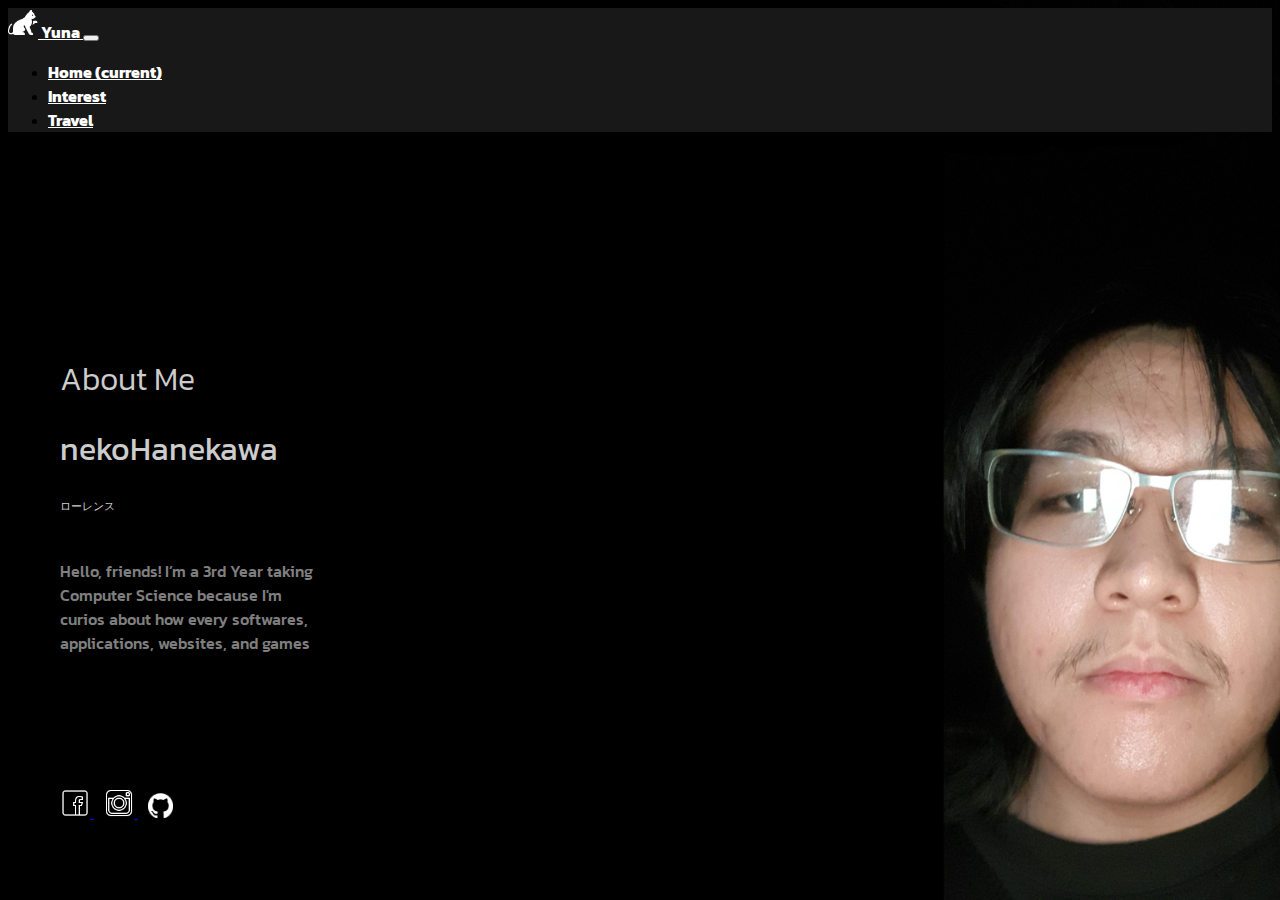
<file: index.html>
<!doctype html>
<html lang="en">
  <head>
    <title>Yuna</title>
    <!-- Required meta tags -->
    <meta charset="utf-8">
    <meta name="viewport" content="width=device-width, initial-scale=1, shrink-to-fit=no">
    <link rel="stylesheet" href="styles.css"> 
    <!-- Bootstrap CSS -->
    <link rel="stylesheet" href="https://cdn.jsdelivr.net/npm/bootstrap@4.6.2/dist/css/bootstrap.min.css" integrity="sha384-xOolHFLEh07PJGoPkLv1IbcEPTNtaed2xpHsD9ESMhqIYd0nLMwNLD69Npy4HI+N" crossorigin="anonymous">
    <!--Fonts-->
    <link rel="preconnect" href="https://fonts.googleapis.com">
    <link rel="preconnect" href="https://fonts.gstatic.com" crossorigin>
    <link href="https://fonts.googleapis.com/css2?family=Kanit:ital,wght@0,100;0,200;0,300;0,400;0,500;0,600;0,700;0,800;0,900;1,100;1,200;1,300;1,400;1,500;1,600;1,700;1,800;1,900&display=swap" rel="stylesheet">
    
  </head>

  <body class="body-index">
    <div class="background-overlay"></div>
    <!-- Image and text -->
    <nav class="navbar navbar-expand-lg navbar-light" style="background-color: #181818;">
        <a class="navbar-brand" href="#">
          <img src="img/neko.png" width="30" height="30" class="d-inline-block align-top" alt="">
          Yuna
        </a>
        <button class="navbar-toggler" type="button" data-toggle="collapse" data-target="#navbarNav" aria-controls="navbarNav" aria-expanded="false" aria-label="Toggle navigation">
          <span class="navbar-toggler-icon"></span>
        </button>
        <div class="collapse navbar-collapse" id="navbarNav">
          <ul class="navbar-nav">
            <li class="nav-item index">
              <a class="nav-link" href="index.html">Home <span class="sr-only">(current)</span></a>
            </li>
            <li class="nav-item hobbies">
              <a class="nav-link" href="hobbies.html">Interest</a>
            </li>
            <li class="nav-item hobbies">
              <a class="nav-link" href="travel.html">Travel</a>
            </li>
          </ul>
        </div>
      </nav>

      <div class="card" style="max-height: 250px; background-color: transparent; border: 2px solid transparent;">
        <div class="card-body" style="max-height: 320px; overflow-y: scroll; scrollbar-width: none; -ms-overflow-style: none;">
          <h1 class="display-4 text-custom font-about">About Me</h1>
          <h1 class="display-3 text-custom font-name">nekoHanekawa</h1>
          <h6 class="text-custom font-name">ローレンス</h6>
          <p class="pMain">Hello, friends!
            I’m a 3rd Year taking Computer Science because I'm curios about how every softwares, applications, websites, and games work behind the scenes.  
            As of today I'm learning and improving my skills in HTML, CSS, JavaScript, and experience tools like Bootstrap, and Git. 
            Over the years, I've had the pleasure of studying and making friends with fantastic human beings, which helped me grow and broaden my knowledge.
            Beyond coding, I love exploring new tech trends, capturing moments through photography, collecting different stuffs, and specially gaming.
            I’m always looking for alternative ways to study and grow in my craft and always find a way to procrastinate.
          </p>
        </div>
      </div>

      <div class="card" style="max-width: 90%; background-color: transparent; border: 2px solid transparent; top: -150px; left: 15px; animation: slideInFromLeft 2s ease-out forwards;">
        <div class="card-body_icons">
          <a class="fb" href="https://www.facebook.com/lwrs.a/" target="_blank">
            <img src="img/fb.png" width="30" height="30" alt="">
          </a>
          <a class="insta" href="https://www.instagram.com/beast.master.64/" target="_blank">
            <img src="img/insta.png" width="30" height="30" alt="">
          </a>
          <a class="git" href="https://github.com/lawrenceagustin" target="_blank">
            <img src="img/github.png" width="25" height="25" alt="">
          </a>
        </div>
      </div>

    
    <!-- Optional JavaScript; choose one of the two! -->

    <!-- Option 1: jQuery and Bootstrap Bundle (includes Popper) -->
    <script src="https://cdn.jsdelivr.net/npm/jquery@3.5.1/dist/jquery.slim.min.js" integrity="sha384-DfXdz2htPH0lsSSs5nCTpuj/zy4C+OGpamoFVy38MVBnE+IbbVYUew+OrCXaRkfj" crossorigin="anonymous"></script>
    <script src="https://cdn.jsdelivr.net/npm/bootstrap@4.6.2/dist/js/bootstrap.bundle.min.js" integrity="sha384-Fy6S3B9q64WdZWQUiU+q4/2Lc9npb8tCaSX9FK7E8HnRr0Jz8D6OP9dO5Vg3Q9ct" crossorigin="anonymous"></script>

    <!-- Option 2: Separate Popper and Bootstrap JS -->
    <!--
    <script src="https://cdn.jsdelivr.net/npm/jquery@3.5.1/dist/jquery.slim.min.js" integrity="sha384-DfXdz2htPH0lsSSs5nCTpuj/zy4C+OGpamoFVy38MVBnE+IbbVYUew+OrCXaRkfj" crossorigin="anonymous"></script>
    <script src="https://cdn.jsdelivr.net/npm/popper.js@1.16.1/dist/umd/popper.min.js" integrity="sha384-9/reFTGAW83EW2RDu2S0VKaIzap3H66lZH81PoYlFhbGU+6BZp6G7niu735Sk7lN" crossorigin="anonymous"></script>
    <script src="https://cdn.jsdelivr.net/npm/bootstrap@4.6.2/dist/js/bootstrap.min.js" integrity="sha384-+sLIOodYLS7CIrQpBjl+C7nPvqq+FbNUBDunl/OZv93DB7Ln/533i8e/mZXLi/P+" crossorigin="anonymous"></script>
    -->
  </body>
</html>
</file>
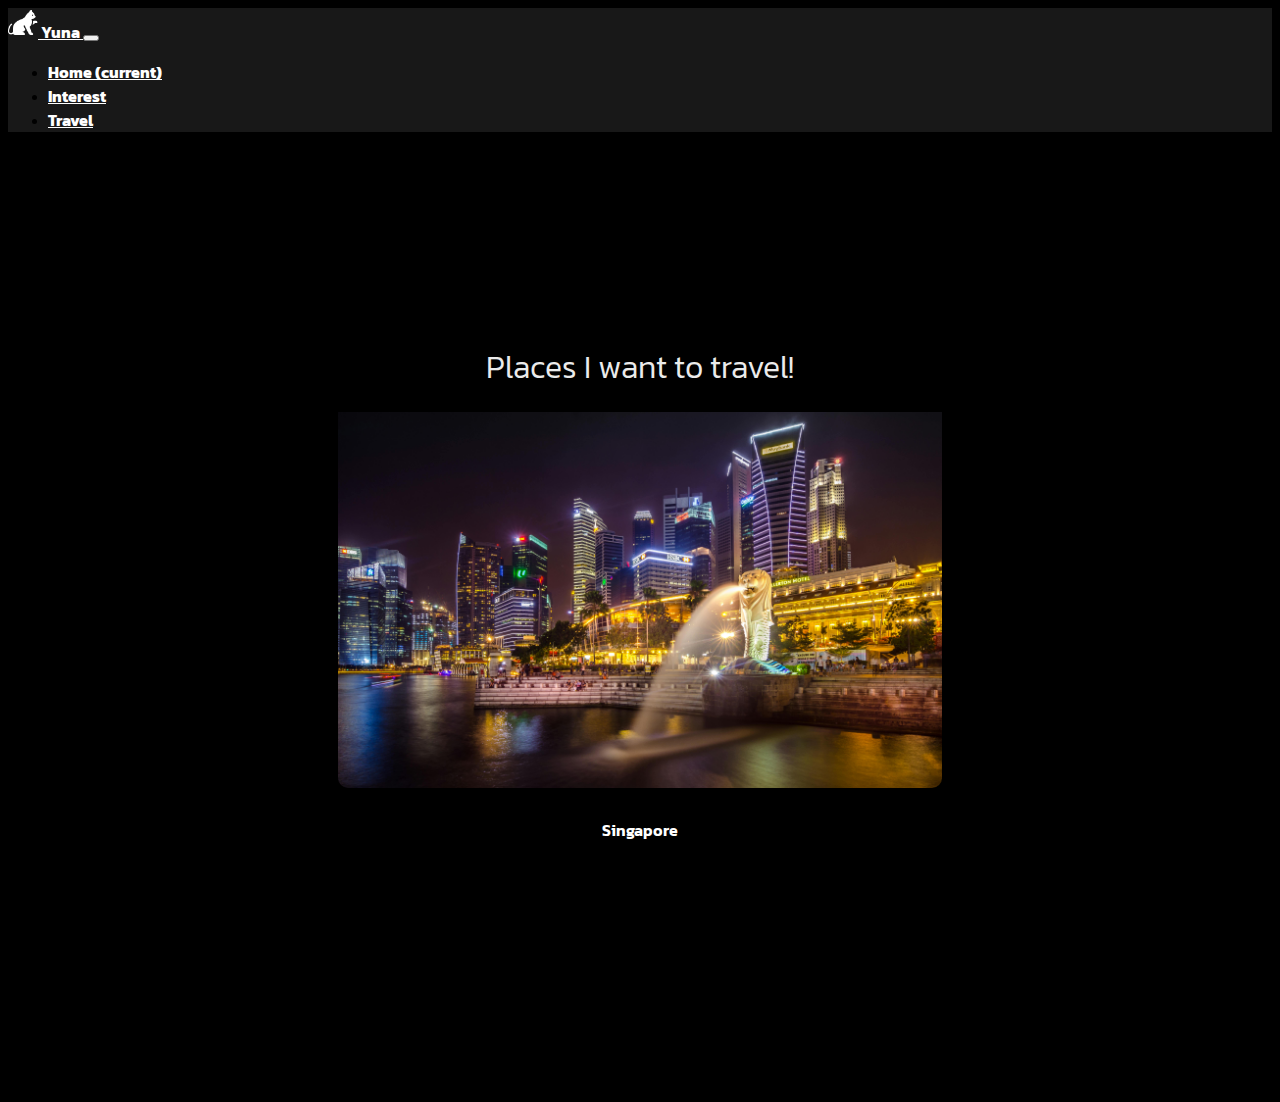
<file: travel.html>
<!doctype html>
<html lang="en">
  <head>
    <!-- Required meta tags -->
    <meta charset="utf-8">
    <meta name="viewport" content="width=device-width, initial-scale=1, shrink-to-fit=no">

    <link rel="stylesheet" href="styles.css">
    <link rel="preconnect" href="https://fonts.googleapis.com">
    <link rel="preconnect" href="https://fonts.gstatic.com" crossorigin>
    <link href="https://fonts.googleapis.com/css2?family=Kanit:ital,wght@0,100;0,200;0,300;0,400;0,500;0,600;0,700;0,800;0,900;1,100;1,200;1,300;1,400;1,500;1,600;1,700;1,800;1,900&display=swap" rel="stylesheet">
    <!-- Bootstrap CSS -->
    <link rel="stylesheet" href="https://cdn.jsdelivr.net/npm/bootstrap@4.6.2/dist/css/bootstrap.min.css" integrity="sha384-xOolHFLEh07PJGoPkLv1IbcEPTNtaed2xpHsD9ESMhqIYd0nLMwNLD69Npy4HI+N" crossorigin="anonymous">

    <title>Places</title>
  </head>
  <body class="body" style="background-color: #000000;">
    <div class="background-overlay"></div>
    <!-- Image and text -->
    <nav class="navbar navbar-expand-lg navbar-light" style="background-color: #181818;">
        <a class="navbar-brand" href="#">
          <img src="img/neko.png" width="30" height="30" class="d-inline-block align-top" alt="">
          Yuna
        </a>
        <button class="navbar-toggler" type="button" data-toggle="collapse" data-target="#navbarNav" aria-controls="navbarNav" aria-expanded="false" aria-label="Toggle navigation">
          <span class="navbar-toggler-icon"></span>
        </button>
        <div class="collapse navbar-collapse" id="navbarNav">
          <ul class="navbar-nav">
            <li class="nav-item index">
              <a class="nav-link" href="index.html">Home <span class="sr-only">(current)</span></a>
            </li>
            <li class="nav-item hobbies">
              <a class="nav-link" href="hobbies.html">Interest</a>
            </li>
            <li class="nav-item hobbies">
              <a class="nav-link" href="travel.html">Travel</a>
            </li>
          </ul>
        </div>
      </nav>

      <div class="container full-height">
        <div class="row justify-content-center align-items-center">
            <div class="col text-center">
                <h1 class="display-4 text-custom font-travel">Places I want to travel!</h1>
                <div class="card card-travel">
                    <div class="card-body">
                        <div id="carouselTravel" class="carousel slide" data-ride="carousel">
                            <div class="carousel-inner">
                                <div class="carousel-item active">
                                    <img class="card-img-top img-fluid" src="img/tokyo-skyline-fuji.png" alt="First slide">
                                    <div class="carousel-caption d-none d-md-block">
                                        <p class="p1">Japan</p>
                                    </div>
                                </div>
                                <div class="carousel-item">
                                    <img class="card-img-top img-fluid" src="img/singa.jpeg" alt="Second slide">
                                    <div class="carousel-caption d-none d-md-block">
                                        <p class="p1">Singapore</p>
                                    </div>
                                </div>
                                <div class="carousel-item">
                                    <img class="card-img-top img-fluid" src="img/pari.jpg" alt="Third slide">
                                    <div class="carousel-caption d-none d-md-block">
                                        <p class="p1">Paris</p>
                                    </div>
                                </div>
                            </div>
                            <a class="carousel-control-prev" href="#carouselTravel" role="button" data-slide="prev">
                                <span class="carousel-control-prev-icon" aria-hidden="true"></span>
                                <span class="sr-only">Previous</span>
                            </a>
                            <a class="carousel-control-next" href="#carouselTravel" role="button" data-slide="next">
                                <span class="carousel-control-next-icon" aria-hidden="true"></span>
                                <span class="sr-only">Next</span>
                            </a>
                        </div>
                    </div>
                </div>
            </div>
        </div>
    </div>
    
    

    <!-- Optional JavaScript; choose one of the two! -->

    <!-- Option 1: jQuery and Bootstrap Bundle (includes Popper) -->
    <script src="https://cdn.jsdelivr.net/npm/jquery@3.5.1/dist/jquery.slim.min.js" integrity="sha384-DfXdz2htPH0lsSSs5nCTpuj/zy4C+OGpamoFVy38MVBnE+IbbVYUew+OrCXaRkfj" crossorigin="anonymous"></script>
    <script src="https://cdn.jsdelivr.net/npm/bootstrap@4.6.2/dist/js/bootstrap.bundle.min.js" integrity="sha384-Fy6S3B9q64WdZWQUiU+q4/2Lc9npb8tCaSX9FK7E8HnRr0Jz8D6OP9dO5Vg3Q9ct" crossorigin="anonymous"></script>

    <!-- Option 2: Separate Popper and Bootstrap JS -->
    <!--
    <script src="https://cdn.jsdelivr.net/npm/jquery@3.5.1/dist/jquery.slim.min.js" integrity="sha384-DfXdz2htPH0lsSSs5nCTpuj/zy4C+OGpamoFVy38MVBnE+IbbVYUew+OrCXaRkfj" crossorigin="anonymous"></script>
    <script src="https://cdn.jsdelivr.net/npm/popper.js@1.16.1/dist/umd/popper.min.js" integrity="sha384-9/reFTGAW83EW2RDu2S0VKaIzap3H66lZH81PoYlFhbGU+6BZp6G7niu735Sk7lN" crossorigin="anonymous"></script>
    <script src="https://cdn.jsdelivr.net/npm/bootstrap@4.6.2/dist/js/bootstrap.min.js" integrity="sha384-+sLIOodYLS7CIrQpBjl+C7nPvqq+FbNUBDunl/OZv93DB7Ln/533i8e/mZXLi/P+" crossorigin="anonymous"></script>
    -->
  </body>
</html>
</file>
<file: styles.css>
.navbar-brand, .nav-link{
    font-family: 'Kanit', sans-serif;
    font-weight: bold;
    color: #FFFFFF !important;
}
.container-music{
    padding-left: 20px;
}

.body-index{
    background-image: url('img/agustin.png');
    background-repeat: no-repeat;
    background-attachment: fixed;
    background-size: cover;
}
.text-custom{
    color: #CCCCCC;
}
p.pMain{
    padding-top: 20px;
    padding-right: 950px;
    font-family: 'Kanit', sans-serif;
    font-weight: 450;
    color: #cccccca0;
}
.font-about{
    font-family: 'Kanit', sans-serif;
    font-weight: 300;
}

.font-name{
    font-family: 'Kanit', sans-serif;
    font-weight: 400;
}
.card{
    user-select: none;
    margin-top: 200px;
    margin-left: 50px;
}
.fb, .insta, .git{
    margin-right: 10px;
}

.remag, .gitar{
    filter: grayscale(50%) opacity(50%);
}

p.p1{
    font-family: 'Kanit', sans-serif;
    font-weight: 600;
    color: #ffffff;
}

.full-height {
    height: 100vh;
    display: flex;
    justify-content: center;
    align-items: center;
}

.h-100 {
    height: 100%;
}

.text-center {
    text-align: center;
}

.card-hobbies{
    width: 100%;
    height: 450px;
    display: flex;
    justify-content: center;
    align-items: center;
    background-color:transparent !important;
    overflow: hidden;
    margin: 20px auto;
}

.card-foods {
    width: 100%;
    height: 450px;
    display: flex;
    justify-content: center;
    align-items: center;
    background-color:transparent !important;
    overflow: hidden;
    margin: 20px auto;
}

.card-travel {
    width: 100%;
    height: 450px;
    display: flex;
    justify-content: center;
    align-items: center;
    background-color:transparent !important;
    overflow: hidden;
    margin: 20px auto;
}

.custom-hobby{
    margin-top: -200px;

}

.custom-food{
    margin-top: -700px;
}
.carousel-inner img {
    width: 100%;
    height: 400px;
    object-fit: cover;
    border-radius: 10px;
}

.carousel-caption {
    background: rgba(0, 0, 0, 0.411);
    color: #fff;
    padding: 10px 15px;
    border-radius: 8px;
    font-size: 16px;
    max-width: 90%;
    margin: auto;
}

.font-hobby, .font-food, .font-travel {
    font-family: 'Kanit', sans-serif;
    font-weight: 300;
    text-align: center;
    color: #ebebeb;
}

.container {
    margin-top: 20px;
    margin-bottom: 50px;
}

.mb-4 {
    margin-bottom: 1.5rem;
}
</file>
